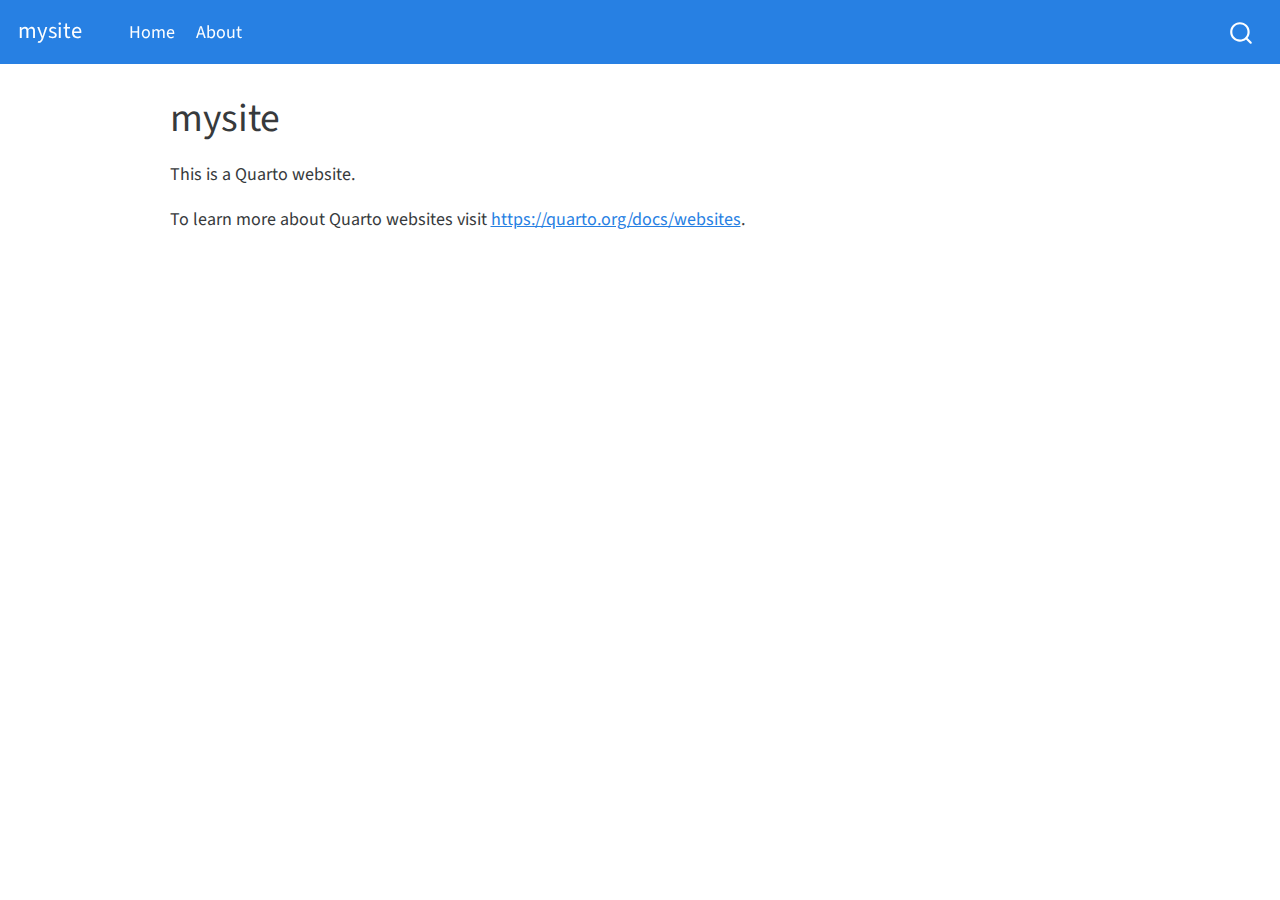
<file: _site/index.html>
<!DOCTYPE html>
<html xmlns="http://www.w3.org/1999/xhtml" lang="en" xml:lang="en"><head>

<meta charset="utf-8">
<meta name="generator" content="quarto-1.2.269">

<meta name="viewport" content="width=device-width, initial-scale=1.0, user-scalable=yes">


<title>mysite</title>
<style>
code{white-space: pre-wrap;}
span.smallcaps{font-variant: small-caps;}
div.columns{display: flex; gap: min(4vw, 1.5em);}
div.column{flex: auto; overflow-x: auto;}
div.hanging-indent{margin-left: 1.5em; text-indent: -1.5em;}
ul.task-list{list-style: none;}
ul.task-list li input[type="checkbox"] {
  width: 0.8em;
  margin: 0 0.8em 0.2em -1.6em;
  vertical-align: middle;
}
</style>


<script src="site_libs/quarto-nav/quarto-nav.js"></script>
<script src="site_libs/quarto-nav/headroom.min.js"></script>
<script src="site_libs/clipboard/clipboard.min.js"></script>
<script src="site_libs/quarto-search/autocomplete.umd.js"></script>
<script src="site_libs/quarto-search/fuse.min.js"></script>
<script src="site_libs/quarto-search/quarto-search.js"></script>
<meta name="quarto:offset" content="./">
<script src="site_libs/quarto-html/quarto.js"></script>
<script src="site_libs/quarto-html/popper.min.js"></script>
<script src="site_libs/quarto-html/tippy.umd.min.js"></script>
<script src="site_libs/quarto-html/anchor.min.js"></script>
<link href="site_libs/quarto-html/tippy.css" rel="stylesheet">
<link href="site_libs/quarto-html/quarto-syntax-highlighting.css" rel="stylesheet" id="quarto-text-highlighting-styles">
<script src="site_libs/bootstrap/bootstrap.min.js"></script>
<link href="site_libs/bootstrap/bootstrap-icons.css" rel="stylesheet">
<link href="site_libs/bootstrap/bootstrap.min.css" rel="stylesheet" id="quarto-bootstrap" data-mode="light">
<script id="quarto-search-options" type="application/json">{
  "location": "navbar",
  "copy-button": false,
  "collapse-after": 3,
  "panel-placement": "end",
  "type": "overlay",
  "limit": 20,
  "language": {
    "search-no-results-text": "No results",
    "search-matching-documents-text": "matching documents",
    "search-copy-link-title": "Copy link to search",
    "search-hide-matches-text": "Hide additional matches",
    "search-more-match-text": "more match in this document",
    "search-more-matches-text": "more matches in this document",
    "search-clear-button-title": "Clear",
    "search-detached-cancel-button-title": "Cancel",
    "search-submit-button-title": "Submit"
  }
}</script>


<link rel="stylesheet" href="styles.css">
</head>

<body class="nav-fixed">

<div id="quarto-search-results"></div>
  <header id="quarto-header" class="headroom fixed-top">
    <nav class="navbar navbar-expand-lg navbar-dark ">
      <div class="navbar-container container-fluid">
      <div class="navbar-brand-container">
    <a class="navbar-brand" href="./index.html">
    <span class="navbar-title">mysite</span>
    </a>
  </div>
          <button class="navbar-toggler" type="button" data-bs-toggle="collapse" data-bs-target="#navbarCollapse" aria-controls="navbarCollapse" aria-expanded="false" aria-label="Toggle navigation" onclick="if (window.quartoToggleHeadroom) { window.quartoToggleHeadroom(); }">
  <span class="navbar-toggler-icon"></span>
</button>
          <div class="collapse navbar-collapse" id="navbarCollapse">
            <ul class="navbar-nav navbar-nav-scroll me-auto">
  <li class="nav-item">
    <a class="nav-link active" href="./index.html" aria-current="page">
 <span class="menu-text">Home</span></a>
  </li>  
  <li class="nav-item">
    <a class="nav-link" href="./about.html">
 <span class="menu-text">About</span></a>
  </li>  
</ul>
              <div id="quarto-search" class="" title="Search"></div>
          </div> <!-- /navcollapse -->
      </div> <!-- /container-fluid -->
    </nav>
</header>
<!-- content -->
<div id="quarto-content" class="quarto-container page-columns page-rows-contents page-layout-article page-navbar">
<!-- sidebar -->
<!-- margin-sidebar -->
    <div id="quarto-margin-sidebar" class="sidebar margin-sidebar">
        
    </div>
<!-- main -->
<main class="content" id="quarto-document-content">

<header id="title-block-header" class="quarto-title-block default">
<div class="quarto-title">
<h1 class="title">mysite</h1>
</div>



<div class="quarto-title-meta">

    
  
    
  </div>
  

</header>

<p>This is a Quarto website.</p>
<p>To learn more about Quarto websites visit <a href="https://quarto.org/docs/websites" class="uri">https://quarto.org/docs/websites</a>.</p>



</main> <!-- /main -->
<script id="quarto-html-after-body" type="application/javascript">
window.document.addEventListener("DOMContentLoaded", function (event) {
  const toggleBodyColorMode = (bsSheetEl) => {
    const mode = bsSheetEl.getAttribute("data-mode");
    const bodyEl = window.document.querySelector("body");
    if (mode === "dark") {
      bodyEl.classList.add("quarto-dark");
      bodyEl.classList.remove("quarto-light");
    } else {
      bodyEl.classList.add("quarto-light");
      bodyEl.classList.remove("quarto-dark");
    }
  }
  const toggleBodyColorPrimary = () => {
    const bsSheetEl = window.document.querySelector("link#quarto-bootstrap");
    if (bsSheetEl) {
      toggleBodyColorMode(bsSheetEl);
    }
  }
  toggleBodyColorPrimary();  
  const icon = "";
  const anchorJS = new window.AnchorJS();
  anchorJS.options = {
    placement: 'right',
    icon: icon
  };
  anchorJS.add('.anchored');
  const clipboard = new window.ClipboardJS('.code-copy-button', {
    target: function(trigger) {
      return trigger.previousElementSibling;
    }
  });
  clipboard.on('success', function(e) {
    // button target
    const button = e.trigger;
    // don't keep focus
    button.blur();
    // flash "checked"
    button.classList.add('code-copy-button-checked');
    var currentTitle = button.getAttribute("title");
    button.setAttribute("title", "Copied!");
    let tooltip;
    if (window.bootstrap) {
      button.setAttribute("data-bs-toggle", "tooltip");
      button.setAttribute("data-bs-placement", "left");
      button.setAttribute("data-bs-title", "Copied!");
      tooltip = new bootstrap.Tooltip(button, 
        { trigger: "manual", 
          customClass: "code-copy-button-tooltip",
          offset: [0, -8]});
      tooltip.show();    
    }
    setTimeout(function() {
      if (tooltip) {
        tooltip.hide();
        button.removeAttribute("data-bs-title");
        button.removeAttribute("data-bs-toggle");
        button.removeAttribute("data-bs-placement");
      }
      button.setAttribute("title", currentTitle);
      button.classList.remove('code-copy-button-checked');
    }, 1000);
    // clear code selection
    e.clearSelection();
  });
  function tippyHover(el, contentFn) {
    const config = {
      allowHTML: true,
      content: contentFn,
      maxWidth: 500,
      delay: 100,
      arrow: false,
      appendTo: function(el) {
          return el.parentElement;
      },
      interactive: true,
      interactiveBorder: 10,
      theme: 'quarto',
      placement: 'bottom-start'
    };
    window.tippy(el, config); 
  }
  const noterefs = window.document.querySelectorAll('a[role="doc-noteref"]');
  for (var i=0; i<noterefs.length; i++) {
    const ref = noterefs[i];
    tippyHover(ref, function() {
      // use id or data attribute instead here
      let href = ref.getAttribute('data-footnote-href') || ref.getAttribute('href');
      try { href = new URL(href).hash; } catch {}
      const id = href.replace(/^#\/?/, "");
      const note = window.document.getElementById(id);
      return note.innerHTML;
    });
  }
  const findCites = (el) => {
    const parentEl = el.parentElement;
    if (parentEl) {
      const cites = parentEl.dataset.cites;
      if (cites) {
        return {
          el,
          cites: cites.split(' ')
        };
      } else {
        return findCites(el.parentElement)
      }
    } else {
      return undefined;
    }
  };
  var bibliorefs = window.document.querySelectorAll('a[role="doc-biblioref"]');
  for (var i=0; i<bibliorefs.length; i++) {
    const ref = bibliorefs[i];
    const citeInfo = findCites(ref);
    if (citeInfo) {
      tippyHover(citeInfo.el, function() {
        var popup = window.document.createElement('div');
        citeInfo.cites.forEach(function(cite) {
          var citeDiv = window.document.createElement('div');
          citeDiv.classList.add('hanging-indent');
          citeDiv.classList.add('csl-entry');
          var biblioDiv = window.document.getElementById('ref-' + cite);
          if (biblioDiv) {
            citeDiv.innerHTML = biblioDiv.innerHTML;
          }
          popup.appendChild(citeDiv);
        });
        return popup.innerHTML;
      });
    }
  }
});
</script>
</div> <!-- /content -->



</body></html>
</file>
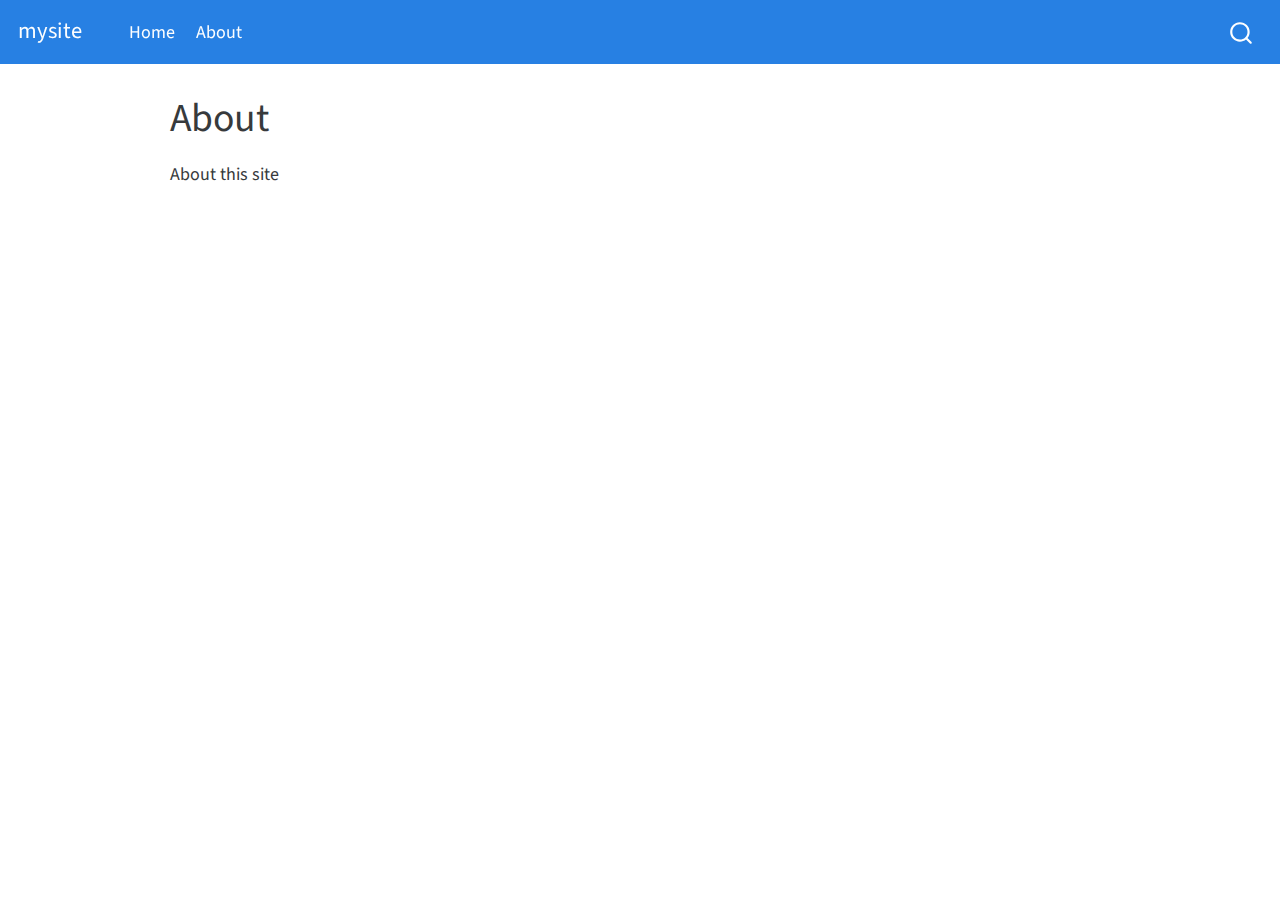
<file: _site/about.html>
<!DOCTYPE html>
<html xmlns="http://www.w3.org/1999/xhtml" lang="en" xml:lang="en"><head>

<meta charset="utf-8">
<meta name="generator" content="quarto-1.2.269">

<meta name="viewport" content="width=device-width, initial-scale=1.0, user-scalable=yes">


<title>mysite - About</title>
<style>
code{white-space: pre-wrap;}
span.smallcaps{font-variant: small-caps;}
div.columns{display: flex; gap: min(4vw, 1.5em);}
div.column{flex: auto; overflow-x: auto;}
div.hanging-indent{margin-left: 1.5em; text-indent: -1.5em;}
ul.task-list{list-style: none;}
ul.task-list li input[type="checkbox"] {
  width: 0.8em;
  margin: 0 0.8em 0.2em -1.6em;
  vertical-align: middle;
}
</style>


<script src="site_libs/quarto-nav/quarto-nav.js"></script>
<script src="site_libs/quarto-nav/headroom.min.js"></script>
<script src="site_libs/clipboard/clipboard.min.js"></script>
<script src="site_libs/quarto-search/autocomplete.umd.js"></script>
<script src="site_libs/quarto-search/fuse.min.js"></script>
<script src="site_libs/quarto-search/quarto-search.js"></script>
<meta name="quarto:offset" content="./">
<script src="site_libs/quarto-html/quarto.js"></script>
<script src="site_libs/quarto-html/popper.min.js"></script>
<script src="site_libs/quarto-html/tippy.umd.min.js"></script>
<script src="site_libs/quarto-html/anchor.min.js"></script>
<link href="site_libs/quarto-html/tippy.css" rel="stylesheet">
<link href="site_libs/quarto-html/quarto-syntax-highlighting.css" rel="stylesheet" id="quarto-text-highlighting-styles">
<script src="site_libs/bootstrap/bootstrap.min.js"></script>
<link href="site_libs/bootstrap/bootstrap-icons.css" rel="stylesheet">
<link href="site_libs/bootstrap/bootstrap.min.css" rel="stylesheet" id="quarto-bootstrap" data-mode="light">
<script id="quarto-search-options" type="application/json">{
  "location": "navbar",
  "copy-button": false,
  "collapse-after": 3,
  "panel-placement": "end",
  "type": "overlay",
  "limit": 20,
  "language": {
    "search-no-results-text": "No results",
    "search-matching-documents-text": "matching documents",
    "search-copy-link-title": "Copy link to search",
    "search-hide-matches-text": "Hide additional matches",
    "search-more-match-text": "more match in this document",
    "search-more-matches-text": "more matches in this document",
    "search-clear-button-title": "Clear",
    "search-detached-cancel-button-title": "Cancel",
    "search-submit-button-title": "Submit"
  }
}</script>


<link rel="stylesheet" href="styles.css">
</head>

<body class="nav-fixed">

<div id="quarto-search-results"></div>
  <header id="quarto-header" class="headroom fixed-top">
    <nav class="navbar navbar-expand-lg navbar-dark ">
      <div class="navbar-container container-fluid">
      <div class="navbar-brand-container">
    <a class="navbar-brand" href="./index.html">
    <span class="navbar-title">mysite</span>
    </a>
  </div>
          <button class="navbar-toggler" type="button" data-bs-toggle="collapse" data-bs-target="#navbarCollapse" aria-controls="navbarCollapse" aria-expanded="false" aria-label="Toggle navigation" onclick="if (window.quartoToggleHeadroom) { window.quartoToggleHeadroom(); }">
  <span class="navbar-toggler-icon"></span>
</button>
          <div class="collapse navbar-collapse" id="navbarCollapse">
            <ul class="navbar-nav navbar-nav-scroll me-auto">
  <li class="nav-item">
    <a class="nav-link" href="./index.html">
 <span class="menu-text">Home</span></a>
  </li>  
  <li class="nav-item">
    <a class="nav-link active" href="./about.html" aria-current="page">
 <span class="menu-text">About</span></a>
  </li>  
</ul>
              <div id="quarto-search" class="" title="Search"></div>
          </div> <!-- /navcollapse -->
      </div> <!-- /container-fluid -->
    </nav>
</header>
<!-- content -->
<div id="quarto-content" class="quarto-container page-columns page-rows-contents page-layout-article page-navbar">
<!-- sidebar -->
<!-- margin-sidebar -->
    <div id="quarto-margin-sidebar" class="sidebar margin-sidebar">
        
    </div>
<!-- main -->
<main class="content" id="quarto-document-content">

<header id="title-block-header" class="quarto-title-block default">
<div class="quarto-title">
<h1 class="title">About</h1>
</div>



<div class="quarto-title-meta">

    
  
    
  </div>
  

</header>

<p>About this site</p>



</main> <!-- /main -->
<script id="quarto-html-after-body" type="application/javascript">
window.document.addEventListener("DOMContentLoaded", function (event) {
  const toggleBodyColorMode = (bsSheetEl) => {
    const mode = bsSheetEl.getAttribute("data-mode");
    const bodyEl = window.document.querySelector("body");
    if (mode === "dark") {
      bodyEl.classList.add("quarto-dark");
      bodyEl.classList.remove("quarto-light");
    } else {
      bodyEl.classList.add("quarto-light");
      bodyEl.classList.remove("quarto-dark");
    }
  }
  const toggleBodyColorPrimary = () => {
    const bsSheetEl = window.document.querySelector("link#quarto-bootstrap");
    if (bsSheetEl) {
      toggleBodyColorMode(bsSheetEl);
    }
  }
  toggleBodyColorPrimary();  
  const icon = "";
  const anchorJS = new window.AnchorJS();
  anchorJS.options = {
    placement: 'right',
    icon: icon
  };
  anchorJS.add('.anchored');
  const clipboard = new window.ClipboardJS('.code-copy-button', {
    target: function(trigger) {
      return trigger.previousElementSibling;
    }
  });
  clipboard.on('success', function(e) {
    // button target
    const button = e.trigger;
    // don't keep focus
    button.blur();
    // flash "checked"
    button.classList.add('code-copy-button-checked');
    var currentTitle = button.getAttribute("title");
    button.setAttribute("title", "Copied!");
    let tooltip;
    if (window.bootstrap) {
      button.setAttribute("data-bs-toggle", "tooltip");
      button.setAttribute("data-bs-placement", "left");
      button.setAttribute("data-bs-title", "Copied!");
      tooltip = new bootstrap.Tooltip(button, 
        { trigger: "manual", 
          customClass: "code-copy-button-tooltip",
          offset: [0, -8]});
      tooltip.show();    
    }
    setTimeout(function() {
      if (tooltip) {
        tooltip.hide();
        button.removeAttribute("data-bs-title");
        button.removeAttribute("data-bs-toggle");
        button.removeAttribute("data-bs-placement");
      }
      button.setAttribute("title", currentTitle);
      button.classList.remove('code-copy-button-checked');
    }, 1000);
    // clear code selection
    e.clearSelection();
  });
  function tippyHover(el, contentFn) {
    const config = {
      allowHTML: true,
      content: contentFn,
      maxWidth: 500,
      delay: 100,
      arrow: false,
      appendTo: function(el) {
          return el.parentElement;
      },
      interactive: true,
      interactiveBorder: 10,
      theme: 'quarto',
      placement: 'bottom-start'
    };
    window.tippy(el, config); 
  }
  const noterefs = window.document.querySelectorAll('a[role="doc-noteref"]');
  for (var i=0; i<noterefs.length; i++) {
    const ref = noterefs[i];
    tippyHover(ref, function() {
      // use id or data attribute instead here
      let href = ref.getAttribute('data-footnote-href') || ref.getAttribute('href');
      try { href = new URL(href).hash; } catch {}
      const id = href.replace(/^#\/?/, "");
      const note = window.document.getElementById(id);
      return note.innerHTML;
    });
  }
  const findCites = (el) => {
    const parentEl = el.parentElement;
    if (parentEl) {
      const cites = parentEl.dataset.cites;
      if (cites) {
        return {
          el,
          cites: cites.split(' ')
        };
      } else {
        return findCites(el.parentElement)
      }
    } else {
      return undefined;
    }
  };
  var bibliorefs = window.document.querySelectorAll('a[role="doc-biblioref"]');
  for (var i=0; i<bibliorefs.length; i++) {
    const ref = bibliorefs[i];
    const citeInfo = findCites(ref);
    if (citeInfo) {
      tippyHover(citeInfo.el, function() {
        var popup = window.document.createElement('div');
        citeInfo.cites.forEach(function(cite) {
          var citeDiv = window.document.createElement('div');
          citeDiv.classList.add('hanging-indent');
          citeDiv.classList.add('csl-entry');
          var biblioDiv = window.document.getElementById('ref-' + cite);
          if (biblioDiv) {
            citeDiv.innerHTML = biblioDiv.innerHTML;
          }
          popup.appendChild(citeDiv);
        });
        return popup.innerHTML;
      });
    }
  }
});
</script>
</div> <!-- /content -->



</body></html>
</file>
<file: _site/site_libs/quarto-html/tippy.css>
.tippy-box[data-animation=fade][data-state=hidden]{opacity:0}[data-tippy-root]{max-width:calc(100vw - 10px)}.tippy-box{position:relative;background-color:#333;color:#fff;border-radius:4px;font-size:14px;line-height:1.4;white-space:normal;outline:0;transition-property:transform,visibility,opacity}.tippy-box[data-placement^=top]>.tippy-arrow{bottom:0}.tippy-box[data-placement^=top]>.tippy-arrow:before{bottom:-7px;left:0;border-width:8px 8px 0;border-top-color:initial;transform-origin:center top}.tippy-box[data-placement^=bottom]>.tippy-arrow{top:0}.tippy-box[data-placement^=bottom]>.tippy-arrow:before{top:-7px;left:0;border-width:0 8px 8px;border-bottom-color:initial;transform-origin:center bottom}.tippy-box[data-placement^=left]>.tippy-arrow{right:0}.tippy-box[data-placement^=left]>.tippy-arrow:before{border-width:8px 0 8px 8px;border-left-color:initial;right:-7px;transform-origin:center left}.tippy-box[data-placement^=right]>.tippy-arrow{left:0}.tippy-box[data-placement^=right]>.tippy-arrow:before{left:-7px;border-width:8px 8px 8px 0;border-right-color:initial;transform-origin:center right}.tippy-box[data-inertia][data-state=visible]{transition-timing-function:cubic-bezier(.54,1.5,.38,1.11)}.tippy-arrow{width:16px;height:16px;color:#333}.tippy-arrow:before{content:"";position:absolute;border-color:transparent;border-style:solid}.tippy-content{position:relative;padding:5px 9px;z-index:1}
</file>
<file: _site/site_libs/quarto-html/quarto-syntax-highlighting.css>
/* quarto syntax highlight colors */
:root {
  --quarto-hl-ot-color: #003B4F;
  --quarto-hl-at-color: #657422;
  --quarto-hl-ss-color: #20794D;
  --quarto-hl-an-color: #5E5E5E;
  --quarto-hl-fu-color: #4758AB;
  --quarto-hl-st-color: #20794D;
  --quarto-hl-cf-color: #003B4F;
  --quarto-hl-op-color: #5E5E5E;
  --quarto-hl-er-color: #AD0000;
  --quarto-hl-bn-color: #AD0000;
  --quarto-hl-al-color: #AD0000;
  --quarto-hl-va-color: #111111;
  --quarto-hl-bu-color: inherit;
  --quarto-hl-ex-color: inherit;
  --quarto-hl-pp-color: #AD0000;
  --quarto-hl-in-color: #5E5E5E;
  --quarto-hl-vs-color: #20794D;
  --quarto-hl-wa-color: #5E5E5E;
  --quarto-hl-do-color: #5E5E5E;
  --quarto-hl-im-color: #00769E;
  --quarto-hl-ch-color: #20794D;
  --quarto-hl-dt-color: #AD0000;
  --quarto-hl-fl-color: #AD0000;
  --quarto-hl-co-color: #5E5E5E;
  --quarto-hl-cv-color: #5E5E5E;
  --quarto-hl-cn-color: #8f5902;
  --quarto-hl-sc-color: #5E5E5E;
  --quarto-hl-dv-color: #AD0000;
  --quarto-hl-kw-color: #003B4F;
}

/* other quarto variables */
:root {
  --quarto-font-monospace: SFMono-Regular, Menlo, Monaco, Consolas, "Liberation Mono", "Courier New", monospace;
}

pre > code.sourceCode > span {
  color: #003B4F;
}

code span {
  color: #003B4F;
}

code.sourceCode > span {
  color: #003B4F;
}

div.sourceCode,
div.sourceCode pre.sourceCode {
  color: #003B4F;
}

code span.ot {
  color: #003B4F;
}

code span.at {
  color: #657422;
}

code span.ss {
  color: #20794D;
}

code span.an {
  color: #5E5E5E;
}

code span.fu {
  color: #4758AB;
}

code span.st {
  color: #20794D;
}

code span.cf {
  color: #003B4F;
}

code span.op {
  color: #5E5E5E;
}

code span.er {
  color: #AD0000;
}

code span.bn {
  color: #AD0000;
}

code span.al {
  color: #AD0000;
}

code span.va {
  color: #111111;
}

code span.pp {
  color: #AD0000;
}

code span.in {
  color: #5E5E5E;
}

code span.vs {
  color: #20794D;
}

code span.wa {
  color: #5E5E5E;
  font-style: italic;
}

code span.do {
  color: #5E5E5E;
  font-style: italic;
}

code span.im {
  color: #00769E;
}

code span.ch {
  color: #20794D;
}

code span.dt {
  color: #AD0000;
}

code span.fl {
  color: #AD0000;
}

code span.co {
  color: #5E5E5E;
}

code span.cv {
  color: #5E5E5E;
  font-style: italic;
}

code span.cn {
  color: #8f5902;
}

code span.sc {
  color: #5E5E5E;
}

code span.dv {
  color: #AD0000;
}

code span.kw {
  color: #003B4F;
}

.prevent-inlining {
  content: "</";
}

/*# sourceMappingURL=debc5d5d77c3f9108843748ff7464032.css.map */
</file>
<file: _site/styles.css>
/* css styles */
</file>
